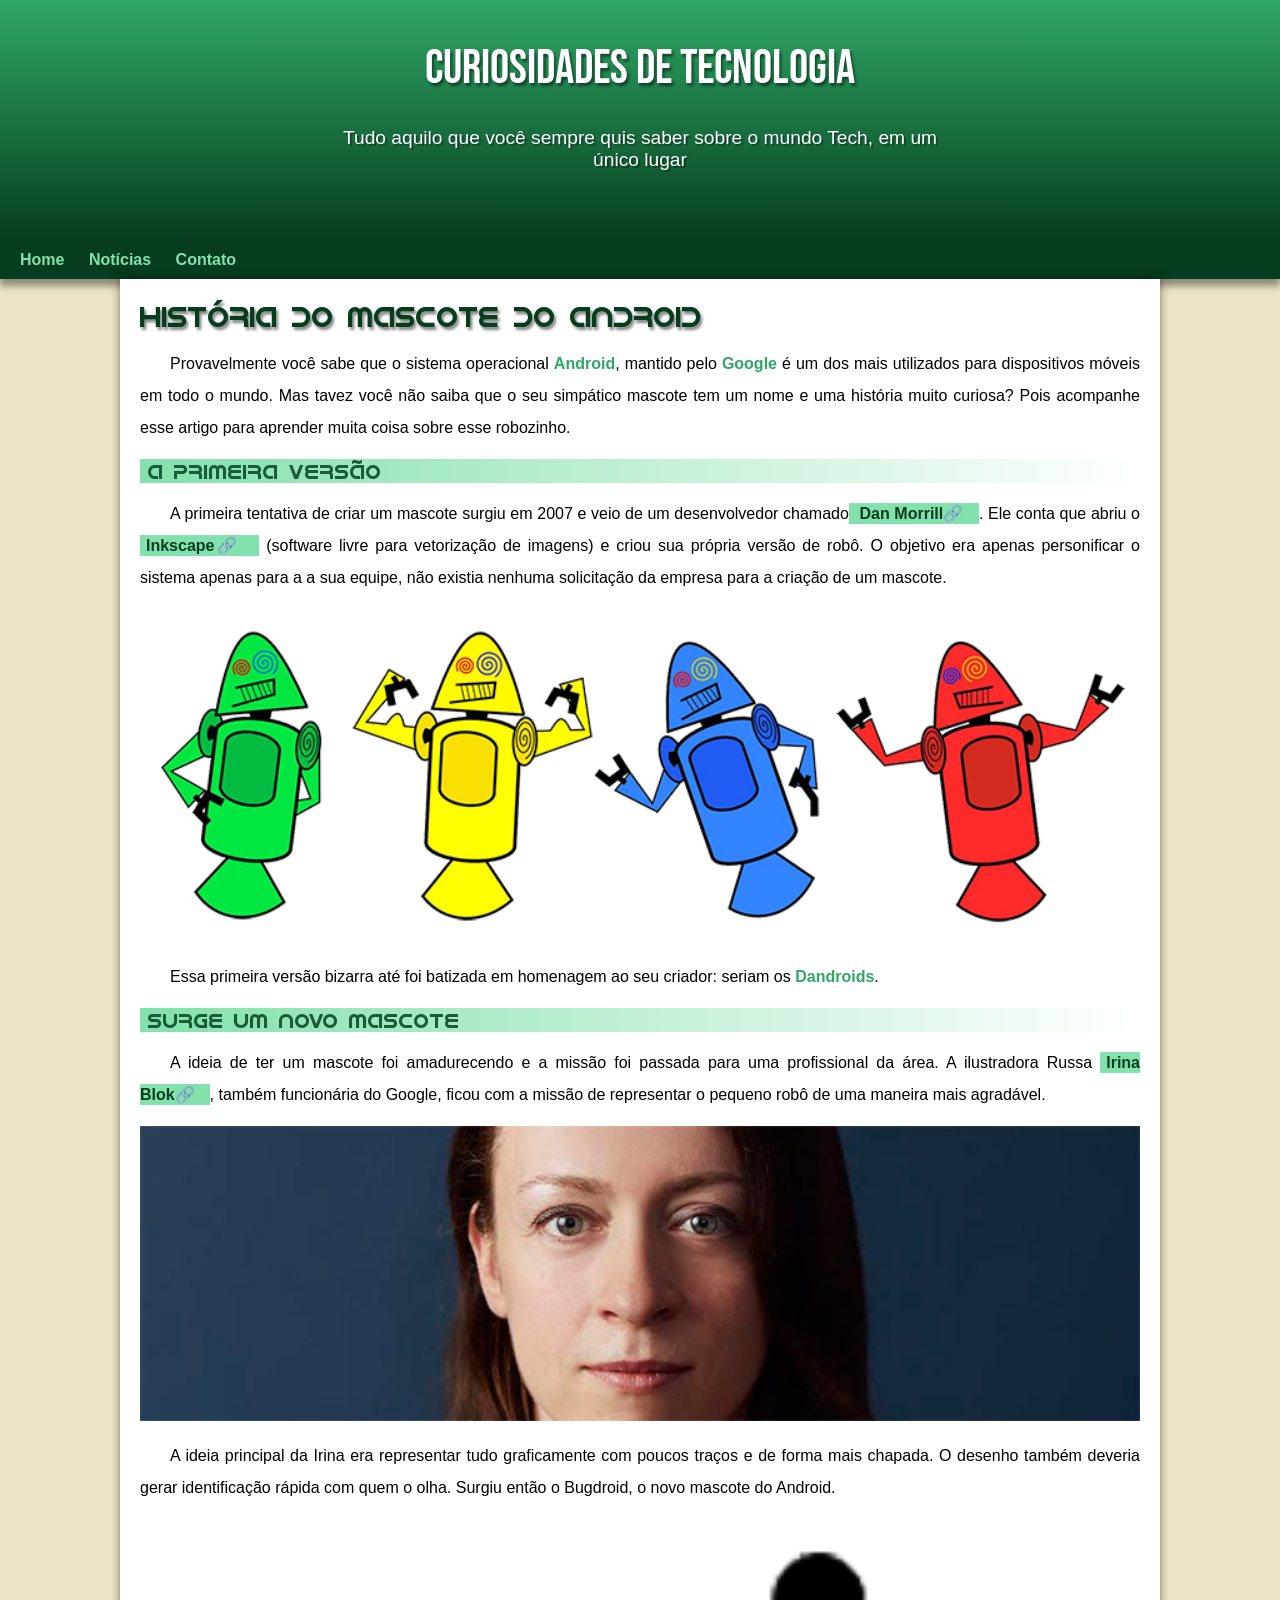
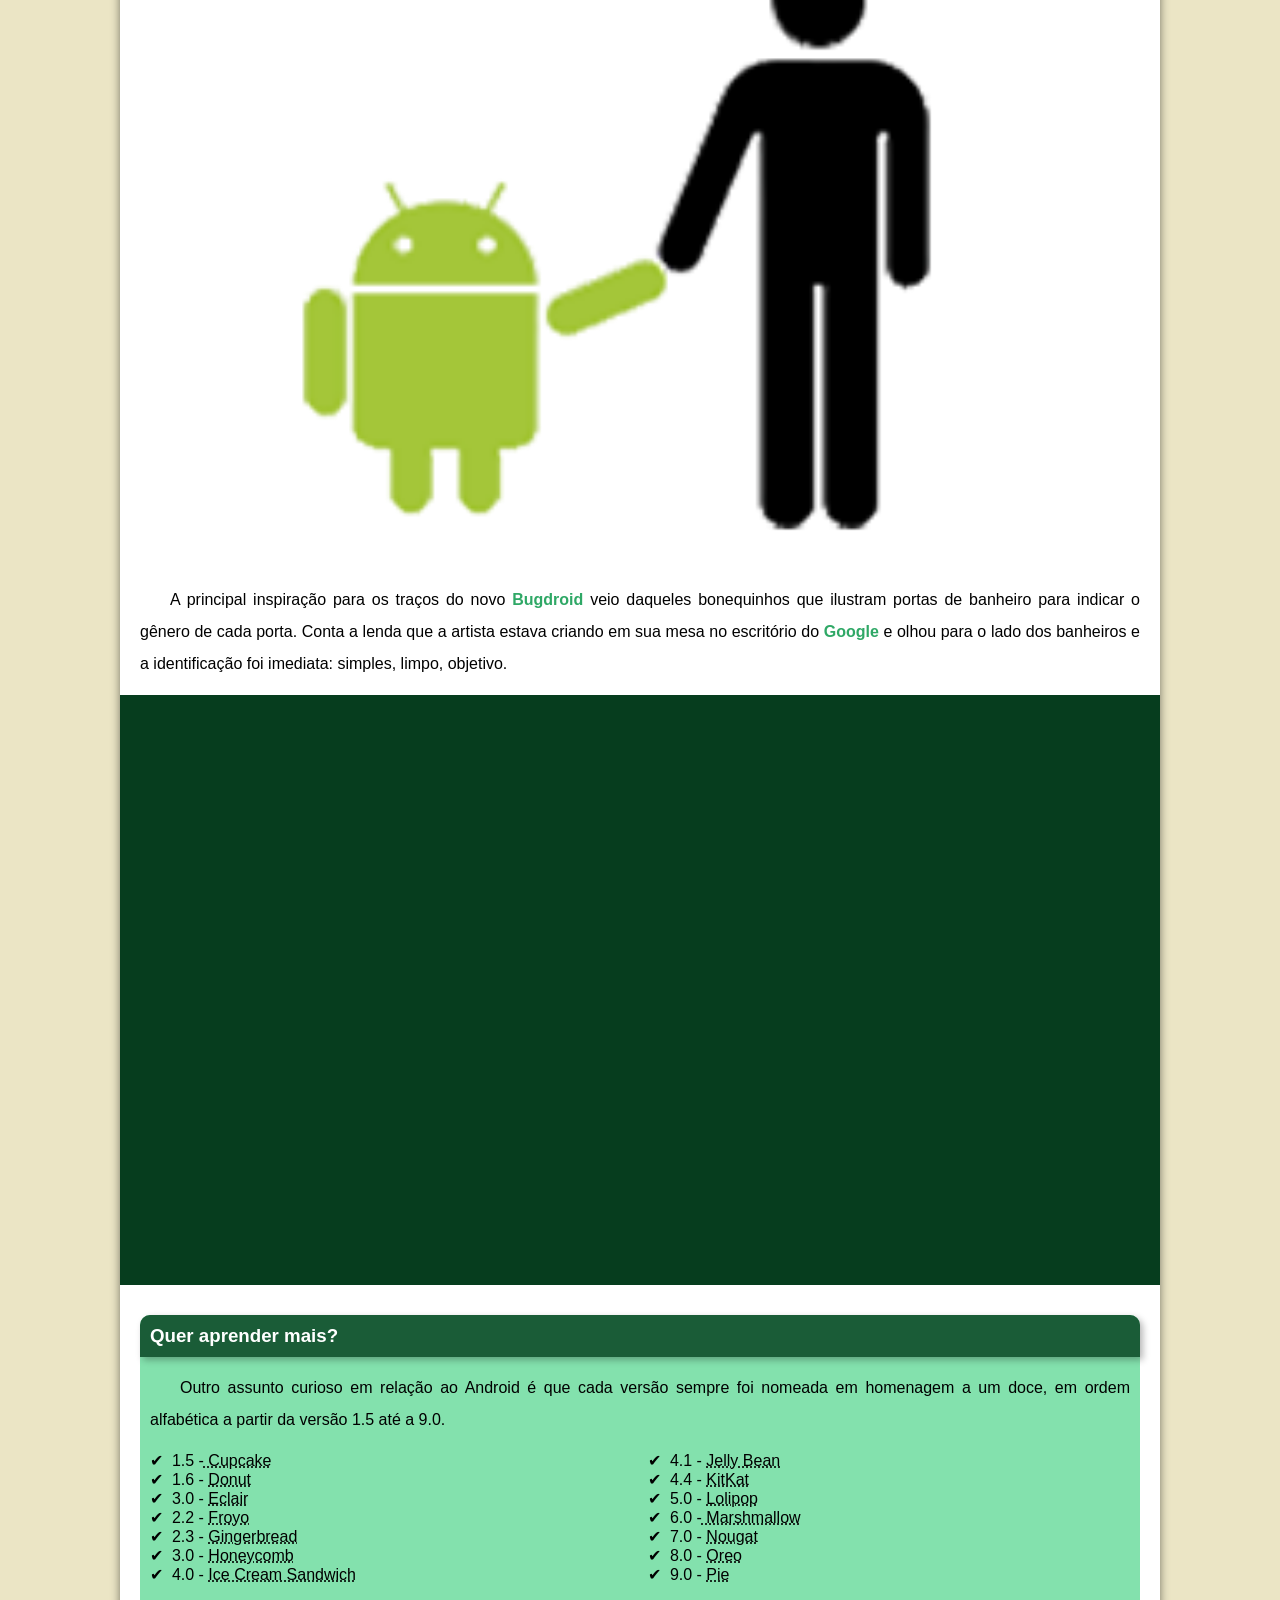
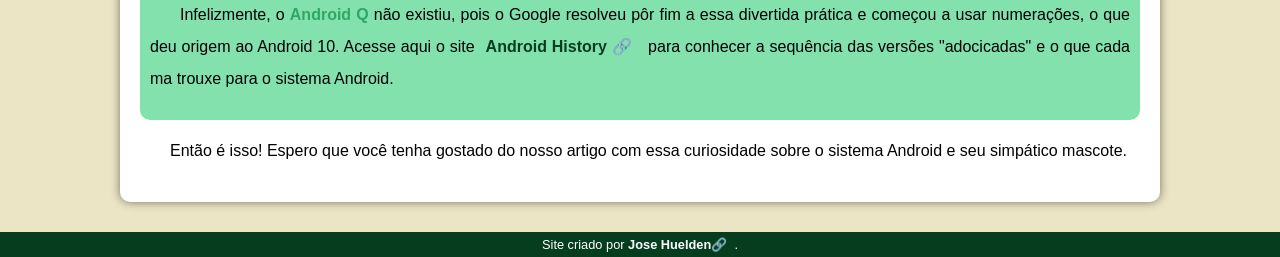
<file: index.html>
<!DOCTYPE html>
<html lang="pt-br">
<head>
    <meta charset="UTF-8">
    <meta name="viewport" content="width=device-width, initial-scale=1.0">
    <title>Como surgiu o mascote do Android</title>
    <link rel="shortcut icon" href="imagens/favicon.ico" type="image/x-icon">
    <link rel="stylesheet" href="estilo/style.css">
</head>
<body>
    <header>
        <h1>Curiosidades de Tecnologia</h1>
        <p>Tudo aquilo que você sempre quis saber sobre o mundo Tech, em um único 
             lugar</p>
        
    </header>
    <nav>
        <a href="#">Home</a>
        <a href="#">Notícias</a>
        <a href="#">Contato</a>
    </nav>
    <main>
        <article>
            <h1>História do Mascote do Android</h1>
        <p>
            Provavelmente você sabe que o sistema operacional <strong>Android</strong>, mantido pelo <strong>Google </strong>é um dos mais
            utilizados para dispositivos móveis em todo o mundo. Mas tavez você não saiba que o seu simpático
            mascote tem um nome e uma história muito curiosa? Pois acompanhe esse artigo para aprender muita
            coisa sobre esse robozinho.
        </p>

        <h2>A primeira versão</h2>

        <p>
            A primeira tentativa de criar um mascote surgiu em 2007 e veio de um desenvolvedor chamado<a href="https://androidcommunity.com/dan-morrill-shows-us-the-android-mascot-that-almost-was-20130103/" target="_blank" class="externo"> Dan Morrill</a>. Ele conta que abriu o <a href="https://inkscape.org/ja/" target="_blank" class="externo">Inkscape</a> (software livre para vetorização de imagens) e criou sua
            própria versão de robô. O objetivo era apenas personificar o sistema apenas para a a sua equipe, não
            existia nenhuma solicitação da empresa para a criação de um mascote.
        </p>

       <picture>
        <source media="(max-width: 600px)" srcset="imagens/dan-droids-pq.png">
        <img src="imagens/dan-droids.png" alt="Primeiro mascote do Android"></picture>

        <p>Essa primeira versão bizarra até foi batizada em homenagem ao seu criador: seriam os <strong>Dandroids</strong>.</p>

        <h2>Surge um novo mascote</h2>

        <p>
            A ideia de ter um mascote foi amadurecendo e a missão foi passada para uma profissional da área. A
            ilustradora Russa <a href="https://www.irinablok.com/" target="_blank" class="externo">Irina Blok</a>, também funcionária do Google, ficou com a missão de representar o
            pequeno robô de uma maneira mais agradável.
        </p>

     
        <picture>
            <source media="(max-width: 600px)" srcset="imagens/irina-blok-pq.jpg">
            <img src="imagens/irina-blok.jpg" alt="Iriana Blok, criadora do Bugdroid"></picture>

        <p>
            A ideia principal da Irina era representar tudo graficamente com poucos traços e de forma mais
            chapada. O desenho também deveria gerar identificação rápida com quem o olha. Surgiu então o
            <stro>Bugdroid</stro>, o novo mascote do Android.
        </p>

       <img src="imagens/bugdroid.png"  class="pequena" alt="imagen do bugdroid">

        <p>
            A principal inspiração para os traços do novo <strong>Bugdroid</strong> veio daqueles bonequinhos que ilustram portas
            de banheiro para indicar o gênero de cada porta. Conta a lenda que a artista estava criando em sua
            mesa no escritório do <strong>Google</strong> e olhou para o lado dos banheiros e a identificação foi imediata:
            simples, limpo, objetivo.
        </p>

        <div class="video"><iframe width="560" height="315" src="https://www.youtube.com/embed/l2UDgpLz20M?si=f83gF-_3XxoOCcYs" title="YouTube video player" frameborder="0" allow="accelerometer; autoplay; clipboard-write; encrypted-media; gyroscope; picture-in-picture; web-share" referrerpolicy="strict-origin-when-cross-origin" allowfullscreen></iframe></div>
                    
            <aside>
               <h3>Quer aprender mais?</h3>
                <p>
                    Outro assunto curioso em relação ao Android é que cada versão sempre foi nomeada em homenagem a um
                    doce, em ordem alfabética a partir da versão 1.5 até a 9.0.
                </p>

                <ul>
                    <li>1.5 -<abbr title="bolo de copo"> Cupcake</abbr></li>
                    <li>1.6 - <abbr title="rosquinha">Donut</abbr></li>
                    <li>3.0 - <abbr title="bomba">Eclair</abbr></li>
                    <li>2.2 - <abbr title="iorgute congelado">Froyo</abbr></li>
                    <li>2.3 - <abbr title="biscoite de gengibre">Gingerbread</abbr></li>
                    <li>3.0 - <abbr title="favo de mel">Honeycomb</abbr></li>
                    <li>4.0 - <abbr title="sanduiche de sorvete">Ice Cream Sandwich</abbr></li>
                    <li>4.1 - <abbr title="jujuba">Jelly Bean</abbr></li>
                    <li>4.4 - <abbr title="KitKat">KitKat</abbr></li>
                    <li>5.0 - <abbr title="pirulito">Lolipop</abbr></li>
                    <li>6.0 -<abbr title="Marshmallow"> Marshmallow</abbr></li>
                    <li>7.0 - <abbr title="torrone">Nougat</abbr></li>
                    <li>8.0 - <abbr title="Oreo">Oreo</abbr></li>
                    <li>9.0 - <abbr title="torta">Pie</abbr></li>
                </ul>
                <p>
                    Infelizmente, o <strong>Android Q </strong>não existiu, pois o Google resolveu pôr fim a essa divertida prática e
                    começou a usar numerações, o que deu origem ao Android 10.
                    Acesse aqui o site <a href="https://www.android.com/intl/pt_pt/" target="_blank" class="externo">Android History </a>para conhecer a sequência das versões "adocicadas" e o que cada
                    ma trouxe para o sistema Android.
                </p>

            </aside>

        <p>
            Então é isso! Espero que você tenha gostado do nosso artigo com essa curiosidade sobre o sistema
            Android e seu simpático mascote.
        </p>
        </article>
    </main>
    <footer>
        <p>Site criado por <a href="https://github.com/huelden" target="_blank" class="externo">Jose Huelden</a>.</p>
    </footer>
    
</body>
</html>
</file>
<file: estilo/style.css>
@charset "UFT-8";


@import url('https://fonts.googleapis.com/css2?family=Bebas+Neue&display=swap');

@font-face{
    font-family: 'Android';
    src: url('../fontes/idroid.otf') format('opentype');
    font-weight: normal;
}


:root {
    --cor0: #ebe5c5;
    --cor01: #83e1ad;
    --cor02: #3ddc84;
    --cor03: #2fa866;
    --cor04: #1a5c37;
    --cor05: #063d1e;

    --fonte-padrao: Arial, verdana, helvetica, sans-serif;
    --fonte-destaque:'Bebas Neue', cursive;
    --fonte-android: 'Android',cursive;

}
*{
    margin: 0px;
    padding: 0px;
}

body{
    background-color: var(--cor0);
    font-family: var(--fonte-padrao);
}
a.externo::after{ 
    content: '\1F517\00A0\00A0';

}

header{
    background-image: linear-gradient(to bottom, var(--cor03), var(--cor05));
    min-height: 150px;
    text-align: center;
    padding-top: 40px;
}
header > h1{
    color: white;
    font-family: var(--fonte-destaque);
    font-size: 3em;
    font-weight: normal;
    margin-bottom: 30px;
    text-shadow: 2px 3px 3px rgba(0, 0, 0, 0.486);
}
header > p {
    font-family: var(--fonte-padrao);
    font-size: 1.2em;
    color: white;
    max-width: 600px;
    padding-right: 10px;
    padding-left: 10px;
    margin: auto;
    padding-bottom: 70px;
    text-shadow: 2px 2px 0px rgba(0, 0, 0, 0.315);
}
nav {
    background-color: var(--cor05);
    padding: 10px;
    box-shadow: 0px 7px 7px rgba(0, 0, 0, 0.404);
    
}
nav > a {
    color: var(--cor01);
    padding: 10px;
    border-radius: 5px;
    text-decoration: none;
    font-weight: bold;
    transition-duration: .5s;

}
nav > a:hover{
    background-color: var(--cor03);
    color: var(--cor05);
}
main{
    min-width:  300px;
    max-width:  1000px;
    margin: auto;
    margin-bottom: 30px;
    padding: 20px;
    background-color: white;
    box-shadow:  0px 0px 10px rgba(0, 0, 0, 0.5);
    border-bottom-left-radius: 10px;
    border-bottom-right-radius: 10px;
    
}
main h1 {
    color: var(--cor05);
    font-family: var(--fonte-android);
    font-weight: normal;
    font-size: 1.8em;
    text-shadow: 2px 3px 3px rgba(0, 0, 0, 0.486);
}
main h2{
    font-family: var(--fonte-android);
    color: var(--cor04);
    font-size:  1.3em;
    font-weight: normal;
    background-image: linear-gradient(to right, var(--cor01),transparent);
    text-indent: 8px;
}
main p{
    margin: 15px 0px;
    text-align: justify;
    text-indent: 30px;
    font-size: 1em;
    line-height: 2em;

}
main strong{
    color: var(--cor03);
    font-weight: bold;
    
}
main a {
    text-decoration: none;
    font-weight: bold;
    color: #063d1e;
    background-color: var(--cor01);
    padding: 2px 6px;
}
main a:hover {
    text-decoration: underline;
    color: var(--cor03);

}
main img {
    width: 100%;
}
main img.pequena{
    max-width: 350%;
    display: block;
    margin: auto;

}
div.video {
    background-color: var(--cor05);
    margin: 0px -20px 30px -20px;
    padding: 20px;
    padding-bottom: 57%;
    position: relative;
}
div.video > iframe {
    position: absolute;
    top: 5%;
    left: 5%;
    width: 90%;
    height: 90%;


}
aside {
    background-color: var(--cor01);
    padding: 10px;
    border-radius: 10px;

}
aside > h3 {
    background-color: var(--cor04);
    color: white;
    padding: 10px;
    margin: -10px -10px 0px -10px;
    border-radius: 10px 10px 0px 0px;
    box-shadow: 3px 3px 7px rgba(0, 0, 0, 0.288);


}
aside > ul {
    list-style-type: '\2714\00A0\00A0';
    list-style-position: inside;
    columns: 2;

}
footer{
    background-color: var(--cor05);
    color: white;
    text-align: center;
    font-size: 0.8em;
    padding: 5px;
}
footer > p > a {
    color: white;
    font-weight: bolder;
    text-decoration: none;
}
footer a:hover {
    text-decoration: underline;
    color: var(--cor01);
}
</file>
